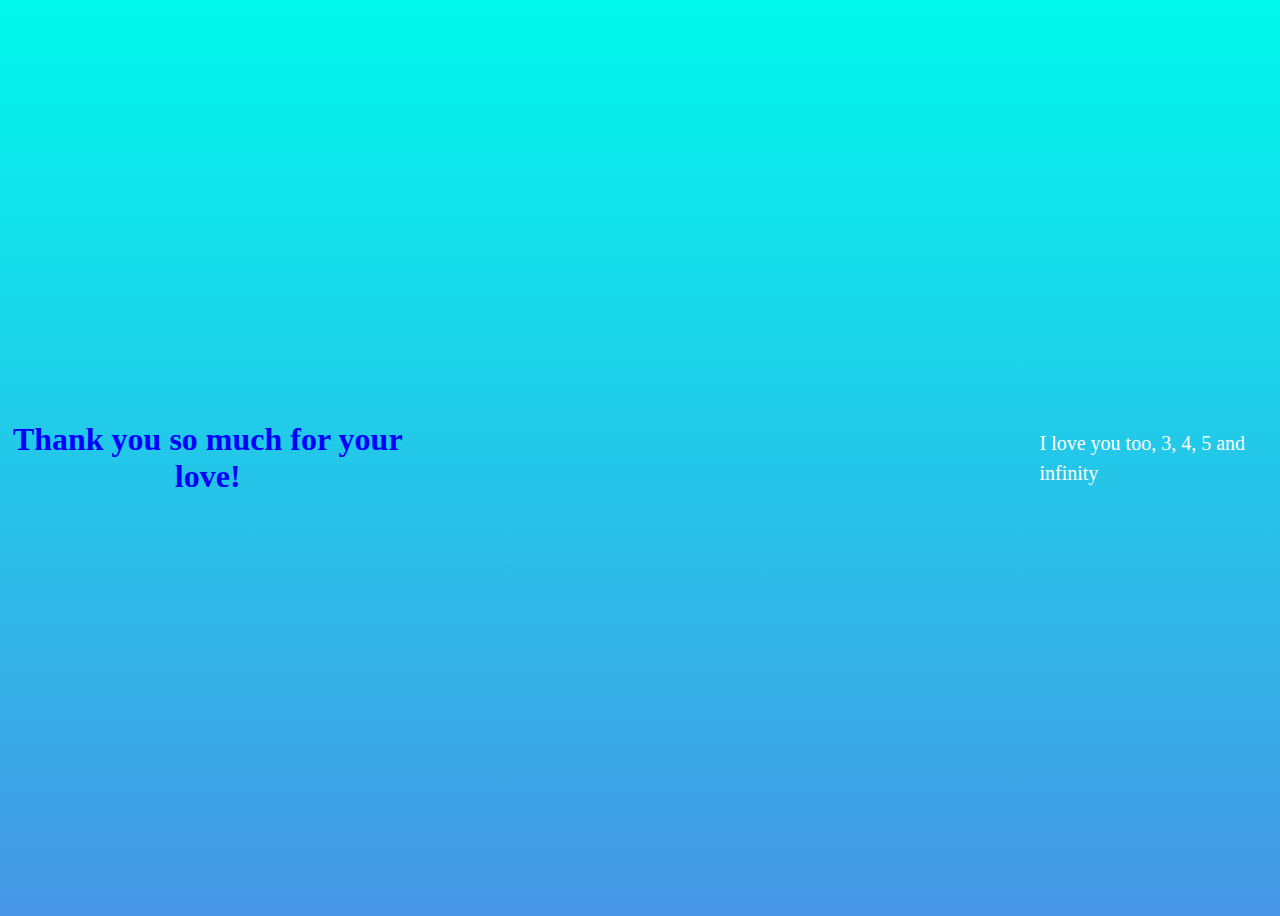
<file: thankyou.html>
<!DOCTYPE html>
<html>
<head>
    <link rel="stylesheet" href="style.css" />
</head>
<body>

  <h1>Thank you so much for your love!</h1>

  <p>I love you too, 3, 4, 5 and infinity <i class="fas fa-heart"></i></p>

</body>
</html>
</file>
<file: style.css>
body {
    display: flex;
    justify-content: center;
    align-items: center;
    height: 100vh;
  
    background: linear-gradient(rgb(0, 249, 236), rgb(71, 150, 229));
  }
  
  #noButton {
    position: absolute;
    margin-left: 150px;
    transition: 0.5s;
    margin-top: 30px;
  }
  
  #yesButton {
    position: absolute;
    margin-right: 150px;
    margin-top: 30px;
  }
  
  .header_text {
    font-family: "Nunito";
    font-size: 50px;
    font-weight: bold;
  
    text-align: center;
    margin-top: 20px;
    margin-bottom: 20px;
    color: #ffffff;
  }
  
  .text {
    font-family: "Nunito";
    font-size: 25px;
    font-weight: bold;
    color: white;
    text-align: center;
    margin-top: 20px;
    margin-bottom: 0px;
  }
  
  .buttons {
    display: flex;
    flex-direction: row;
    justify-content: center;
    align-items: center;
    margin-top: 20px;
    margin-left: 20px;
  }
  
  .btn {
    background-color: #017cff;
    color: white;
    font-weight: 600;
    padding: 15px 32px;
    text-align: center;
    display: inline-block;
    font-size: 16px;
    margin: 4px 2px;
    cursor: pointer;
    border: none;
    border-radius: 12px;
    transition: background-color 0.3s ease;
    box-shadow: 0 3px 3px black;
  }
  
  .btn:hover {
    background-color: #ffffff;
    color: #017cff;
  }
  
  .gif_container {
    display: flex;
    justify-content: center;
    align-items: center;
  }
  p {
    color: white;
    margin-left: 50%;
  }
  p a {
    color: rgb(255, 255, 255);
    font-size: 20px;
    font-weight: 600;
    opacity: 0.25;
  }
  h1 { color: blue; text-align: center;}

  p { font-size: 20px; line-height: 1.5;}

  i.fa-heart { color: red;}
</file>
